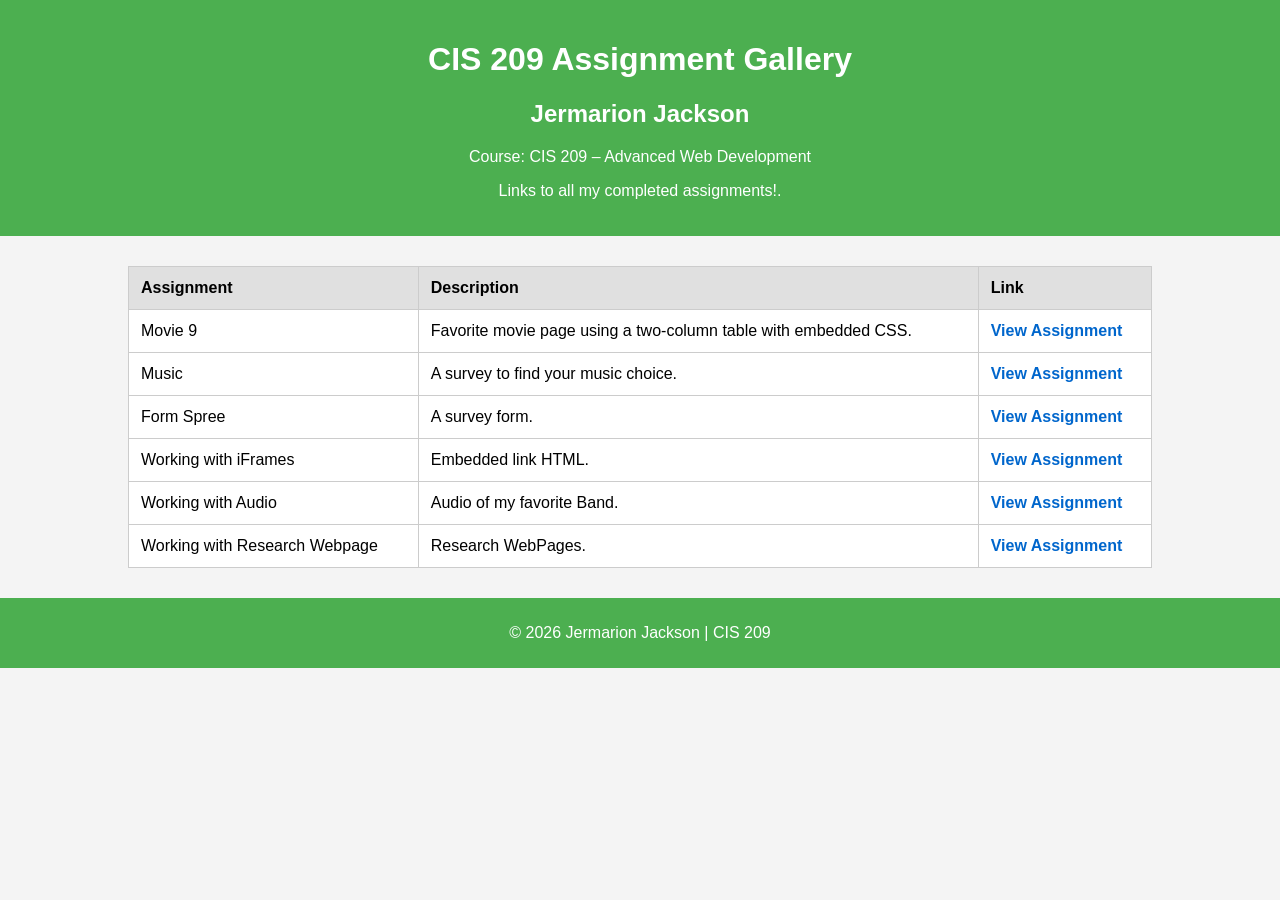
<file: index.html>
<!DOCTYPE html>
<html lang="en">
<head>
<meta charset="UTF-8">
<title>CIS 209 Assignment Gallery</title>
<link rel="stylesheet" href="style.css">
</head>

<body>

<header>
<h1>CIS 209 Assignment Gallery</h1>
<h2>Jermarion Jackson</h2>
<p>Course: CIS 209 – Advanced Web Development </p>
<p>Links to all my completed assignments!.</p>
</header>

<table>
<tr>
<th>Assignment</th>
<th>Description</th>
<th>Link</th>
</tr>


<tr>
<td>Movie 9</td>
<td>Favorite movie page using a two-column table with embedded CSS.</td>
<td><a href="movie9.html">View Assignment</a></td>
</tr>


<tr>
<td>Music</td>
<td> A survey to find your music choice.</td>
<td><a href="music.html">View Assignment</a></td>
</tr>





<tr>
<td>Form Spree</td>
<td> A survey form.</td>
<td><a href="Form.html">View Assignment</a></td>
</tr>






<tr>
<td>Working with iFrames</td>
<td> Embedded link HTML.</td>
<td><a href="iframe.html">View Assignment</a></td>
</tr>



<tr>
<td>Working with Audio</td>
<td> Audio of my favorite Band.</td>
<td><a href="musicg.html">View Assignment</a></td>
</tr>





<tr>
<td>Working with Research Webpage</td>
<td> Research WebPages.</td>
<td><a href="research.html">View Assignment</a></td>
</tr>

</table>

<footer>
<p>© 2026 Jermarion Jackson | CIS 209</p>
</footer>

</body>
</html>
</file>
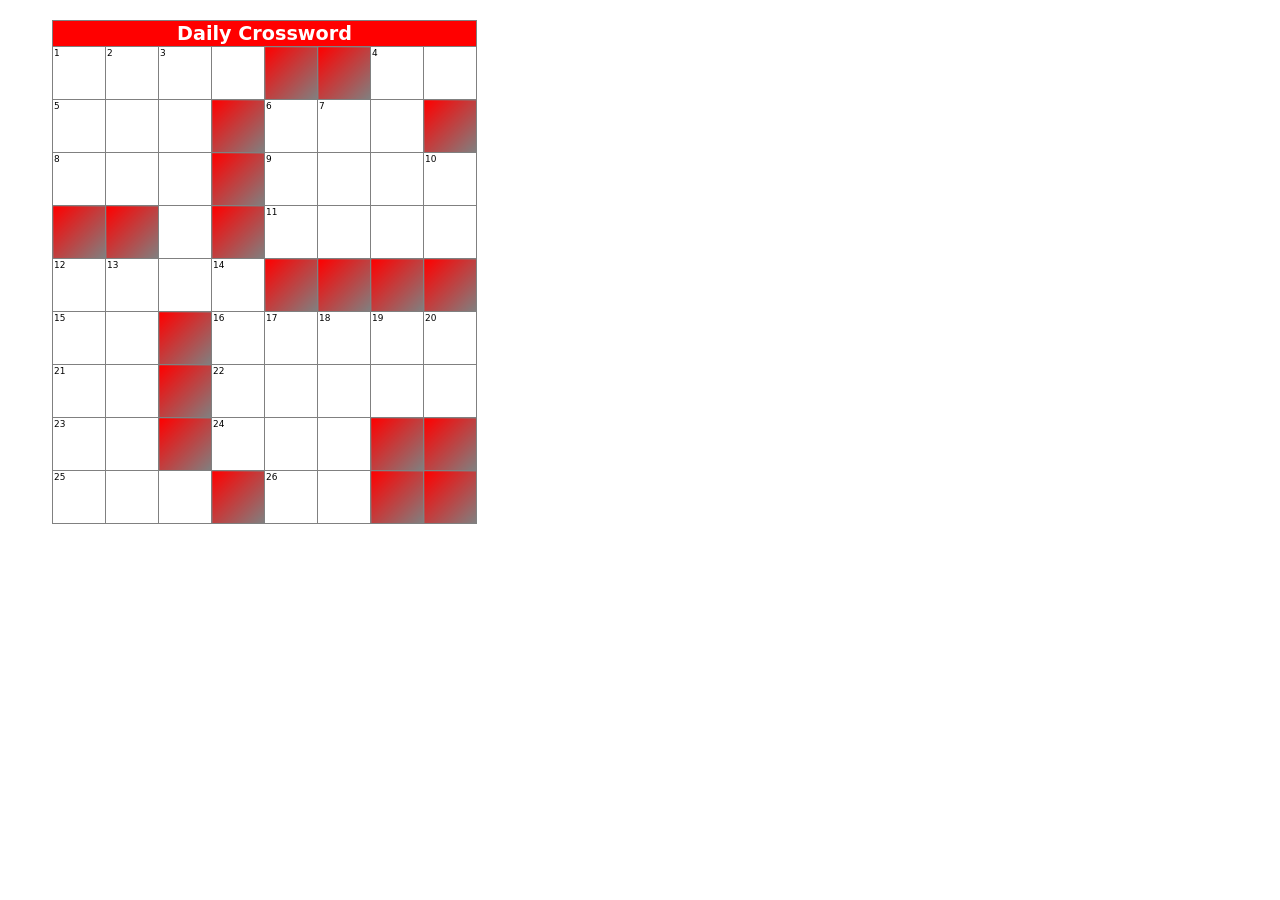
<file: crossword.html>
<!doctype html>
<html lang="en">
<head>
   <!--
   New Perspectives on HTML5 and CSS3, 8th Edition
   Tutorial 6
   Coding Challenge 2
   
   Author:    Jermarion Jackson
   Date:      2,25,26
   Filename: code6-2.html
   -->
   <meta charset="utf-8">
   <title>Coding Challenge 6-2</title>


   <link href="crossword_layout.css" rel="stylesheet">
   <link href="crossword.css" rel="stylesheet">




</head>
<body>
        <table>
   <thead>
      <tr>
      <th colspan="8">Daily Crossword</th>
      </tr>
   </thead>

   <tbody>

      <!-- Row 1 -->
      <tr>
         <td>1</td>
         <td>2</td>
         <td>3</td>
         <td></td>
         <td class="blank"></td>
         <td class="blank"></td>
         <td>4</td>
         <td></td>
      </tr>

      <!-- Row 2 -->
      <tr>
         <td>5</td>
         <td></td>
         <td></td>
         <td class="blank"></td>
         <td>6</td>
         <td>7</td>
         <td></td>
         <td class="blank"></td>
      </tr>

      <!-- Row 3 -->
      <tr>
         <td>8</td>
         <td></td>
         <td></td>
         <td class="blank"></td>
         <td>9</td>
         <td></td>
         <td></td>
         <td>10</td>
      </tr>

      <!-- Row 4 -->
      <tr>
         <td class="blank"></td>
         <td class="blank"></td>
         <td></td>
         <td class="blank"></td>
         <td>11</td>
         <td></td>
         <td></td>
         <td></td>
      </tr>

      <!-- Row 5 -->
      <tr>
         <td>12</td>
         <td>13</td>
         <td></td>
         <td>14</td>
         <td class="blank"></td>
         <td class="blank"></td>
         <td class="blank"></td>
         <td class="blank"></td>
      </tr>

      <!-- Row 6 -->
      <tr>
         <td>15</td>
         <td></td>
         <td class="blank"></td>
         <td>16</td>
         <td>17</td>
         <td>18</td>
         <td>19</td>
         <td>20</td>
      </tr>

      <!-- Row 7 -->
      <tr>
         <td>21</td>
         <td></td>
         <td class="blank"></td>
         <td>22</td>
         <td></td>
         <td></td>
         <td></td>
         <td></td>
      </tr>

      <!-- Row 8 -->
      <tr>
         <td>23</td>
         <td></td>
         <td class="blank"></td>
         <td>24</td>
         <td></td>
         <td></td>
         <td class="blank"></td>
         <td class="blank"></td>
      </tr>

      <!-- Row 9 -->
      <tr>
         <td>25</td>
         <td></td>
         <td></td>
         <td class="blank"></td>
         <td>26</td>
         <td></td>
         <td class="blank"></td>
         <td class="blank"></td>
      </tr>

   </tbody>
</table>
</body>
</html>
</file>
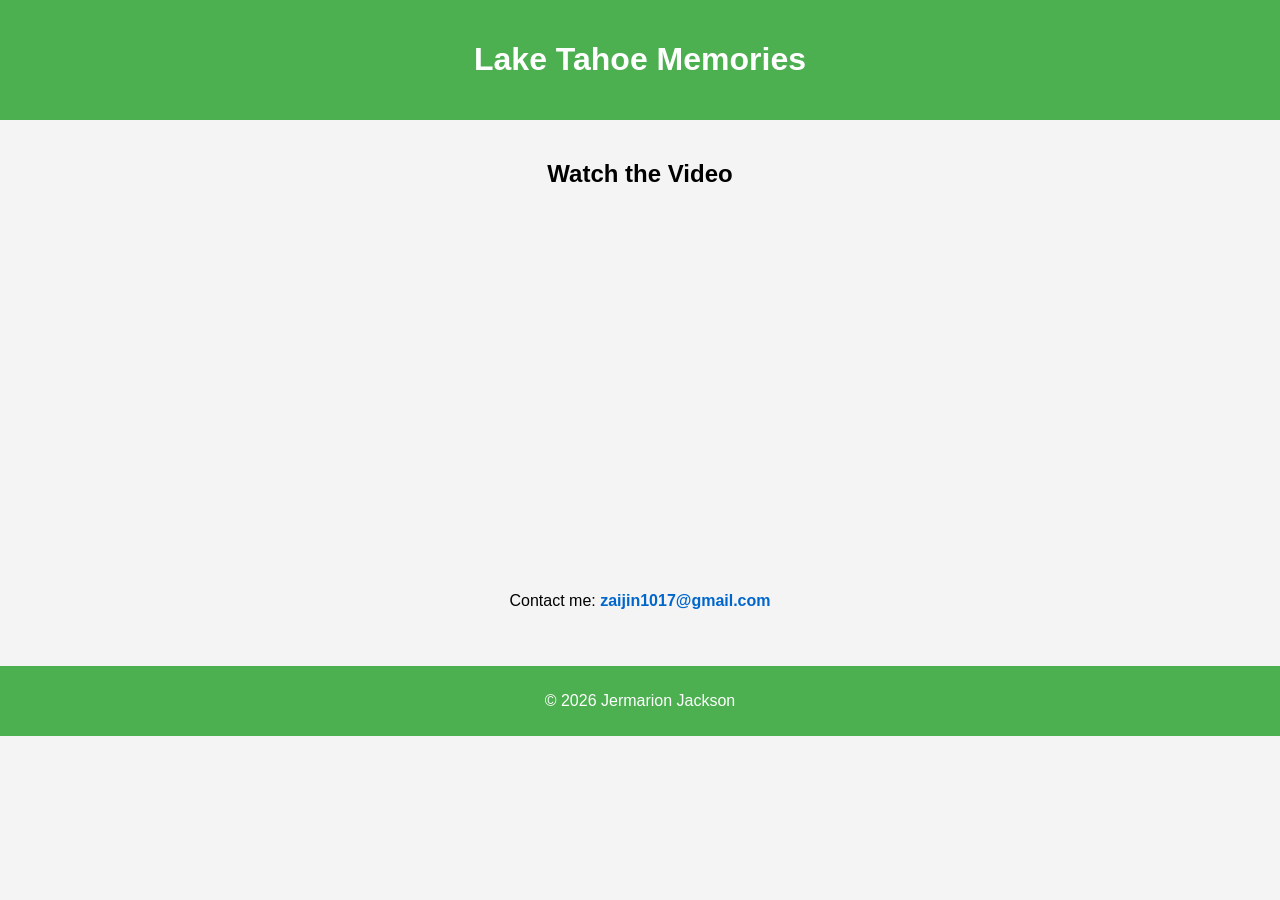
<file: iframe.html>
<!DOCTYPE html>
<html lang="en">
<head>
<meta charset="UTF-8">
<meta name="viewport" content="width=device-width, initial-scale=1.0">
<title>Lake Tahoe Memories</title>
<link rel="stylesheet" href="style.css">
</head>

<body>

<header>
    <h1>Lake Tahoe Memories</h1>
</header>

<main style="text-align: center; padding: 20px;">

    <h2>Watch the Video</h2>

    <iframe
        src="https://archive.org/details/lake-tahoe-memories"
        width="640"
        height="360"
        frameborder="0"
        allowfullscreen>
    </iframe>

    <p style="margin-top: 20px;">
        Contact me:
        <a href="mailto:youremail@example.com">zaijin1017@gmail.com</a>
    </p>

</main>

<footer>
    <p>&copy; 2026 Jermarion Jackson</p>
</footer>

</body>
</html>
</file>
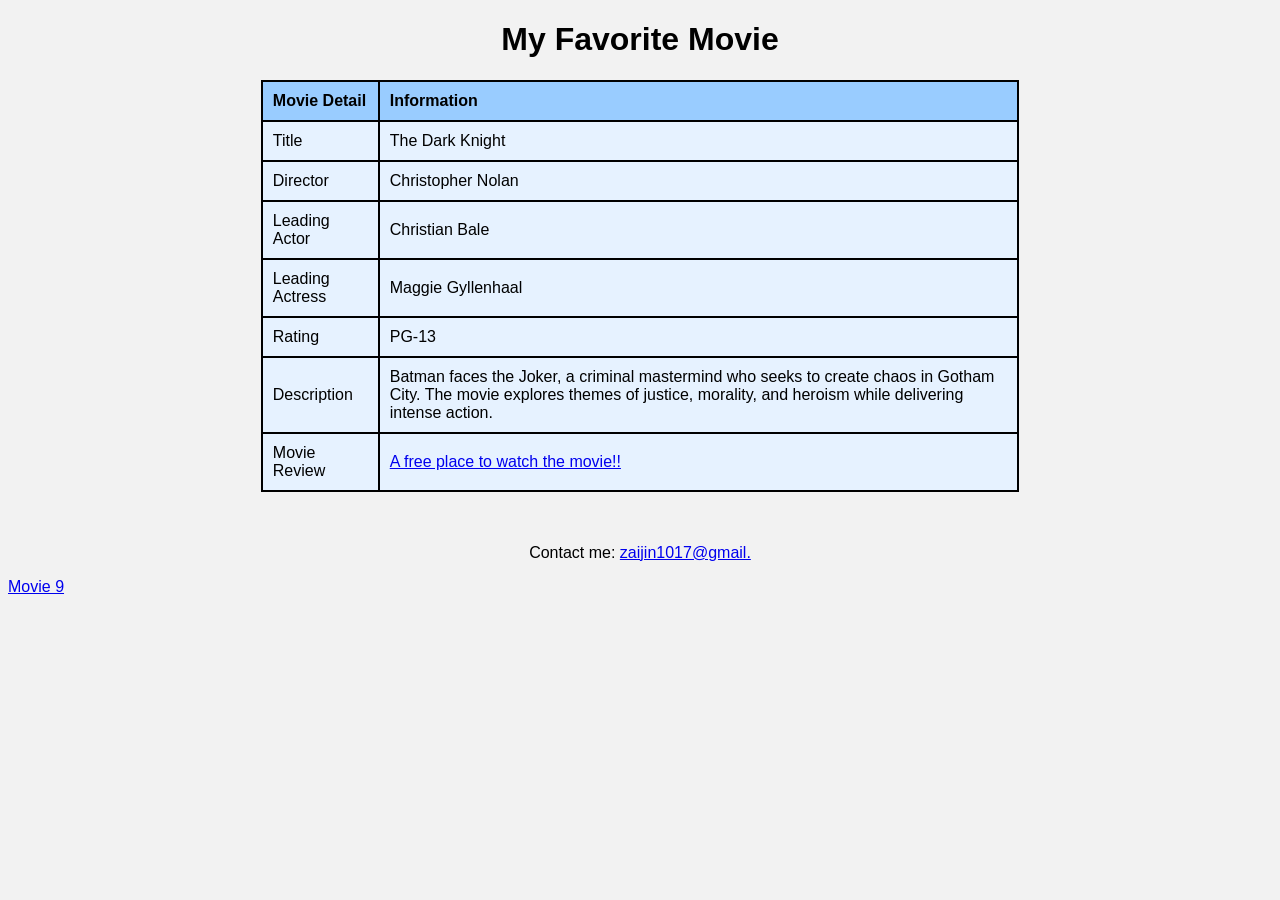
<file: movie9.html>
<!DOCTYPE html>
<html lang="en">
<head>
<meta charset="UTF-8">
<title>My Favorite Movie</title>

<style>
body {
    font-family: Arial, sans-serif;
    background-color: #f2f2f2;
}

table {
    width: 60%;
    border-collapse: collapse;
    margin: auto;
    background-color: #e6f2ff;
}

th, td {
    border: 2px solid black;
    padding: 10px;
    text-align: left;
}

th {
    background-color: #99ccff;
}
</style>

</head>

<body>

<h1 style="text-align:center;">My Favorite Movie</h1>

<table>
<tr>
<th>Movie Detail</th>
<th>Information</th>
</tr>

<tr>
<td>Title</td>
<td>The Dark Knight</td>
</tr>

<tr>
<td>Director</td>
<td>Christopher Nolan</td>
</tr>

<tr>
<td>Leading Actor</td>
<td>Christian Bale</td>
</tr>

<tr>
<td>Leading Actress</td>
<td>Maggie Gyllenhaal</td>
</tr>

<tr>
<td>Rating</td>
<td>PG-13</td>
</tr>

<tr>
<td>Description</td>
<td>
Batman faces the Joker, a criminal mastermind who seeks to create chaos in Gotham City.
The movie explores themes of justice, morality, and heroism while delivering intense action.
</td>
</tr>

<tr>
<td>Movie Review</td>
<td>
<a href="https://ww25.soap2day.day/the-dark-knight-95fba-soap2day/" target="_blank">
A free place to watch the movie!!
</a>
</td>
</tr>

</table>

<br><br>

<p style="text-align:center;">
Contact me:
<a href="mailto:zaijin1017@gmail.com">zaijin1017@gmail.</a>
</p>

<a href="https://scootii1017.github.io/my-portfolio/movie9.html">Movie 9</a>


</body>
</html>
</file>
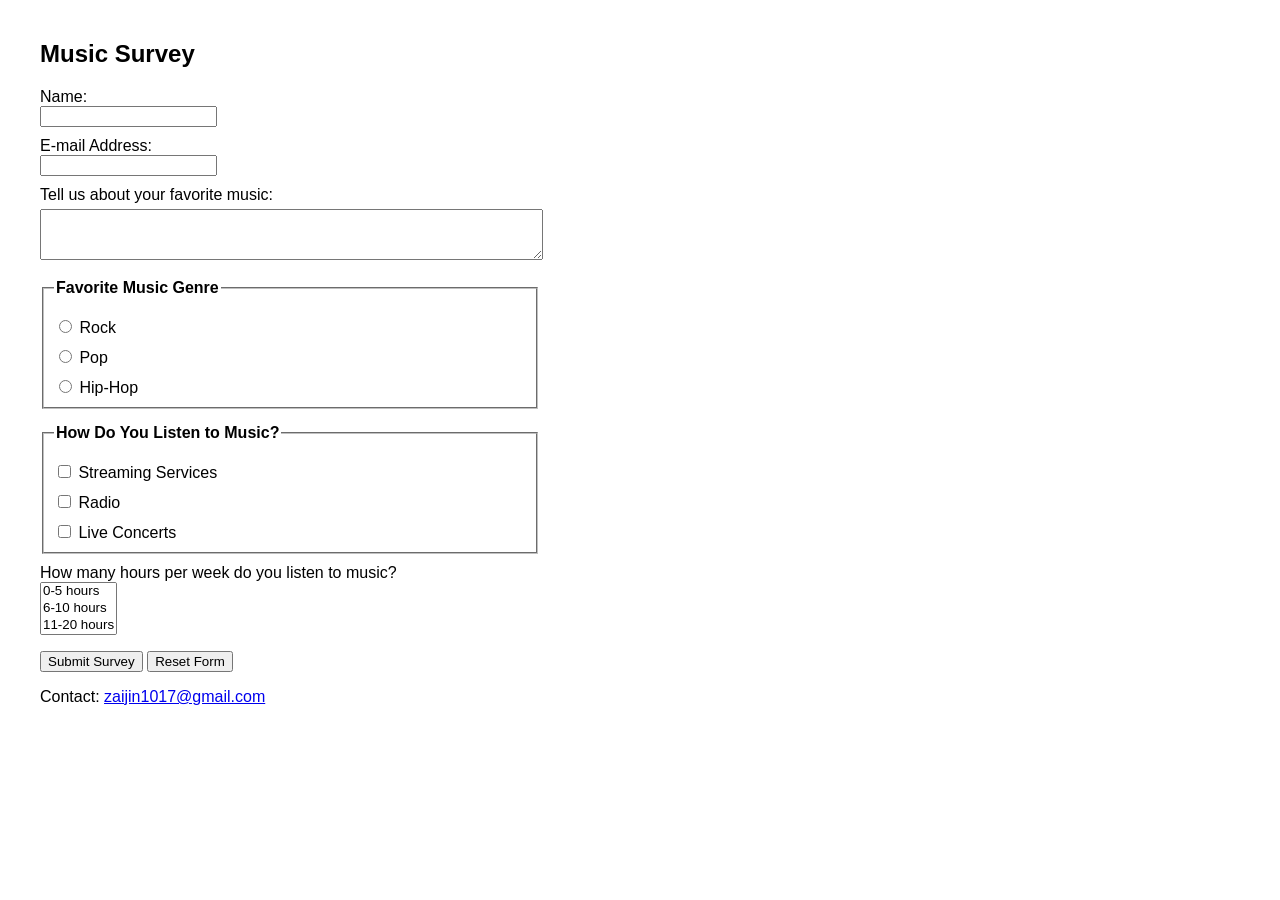
<file: Music.html>
<!DOCTYPE html>
<html lang="en">
<head>
<meta charset="UTF-8">
<title>Music Survey</title>
<style>
body {
    font-family: Arial, sans-serif;
    margin: 40px;
}

form {
    width: 500px;
}

label {
    display: block;
    margin-top: 10px;
}

fieldset {
    margin-top: 15px;
    padding: 10px;
}

legend {
    font-weight: bold;
}

textarea {
    margin-top: 5px;
}

.buttons {
    margin-top: 15px;
}
</style>
</head>

<body>

<h2>Music Survey</h2>

<form>

<label for="name">Name:</label>
<input type="text" id="name" name="name">

<label for="email">E-mail Address:</label>
<input type="email" id="email" name="email">

<label for="comments">Tell us about your favorite music:</label>
<textarea id="comments" name="comments" cols="60" rows="3"></textarea>

<fieldset>
<legend>Favorite Music Genre</legend>

<label>
<input type="radio" name="genre" value="rock"> Rock
</label>

<label>
<input type="radio" name="genre" value="pop"> Pop
</label>

<label>
<input type="radio" name="genre" value="hiphop"> Hip-Hop
</label>

</fieldset>

<fieldset>
<legend>How Do You Listen to Music?</legend>

<label>
<input type="checkbox" name="listen" value="streaming"> Streaming Services
</label>

<label>
<input type="checkbox" name="listen" value="radio"> Radio
</label>

<label>
<input type="checkbox" name="listen" value="concerts"> Live Concerts
</label>

</fieldset>

<label for="hours">How many hours per week do you listen to music?</label>
<select id="hours" name="hours" size="3">
<option>0-5 hours</option>
<option>6-10 hours</option>
<option>11-20 hours</option>
<option>21+ hours</option>
</select>

<div class="buttons">
<input type="submit" value="Submit Survey">
<input type="reset" value="Reset Form">
</div>

<p>Contact: <a href="mailto:scootah@email.com">zaijin1017@gmail.com</a></p>

</form>

</body>
</html>
</file>
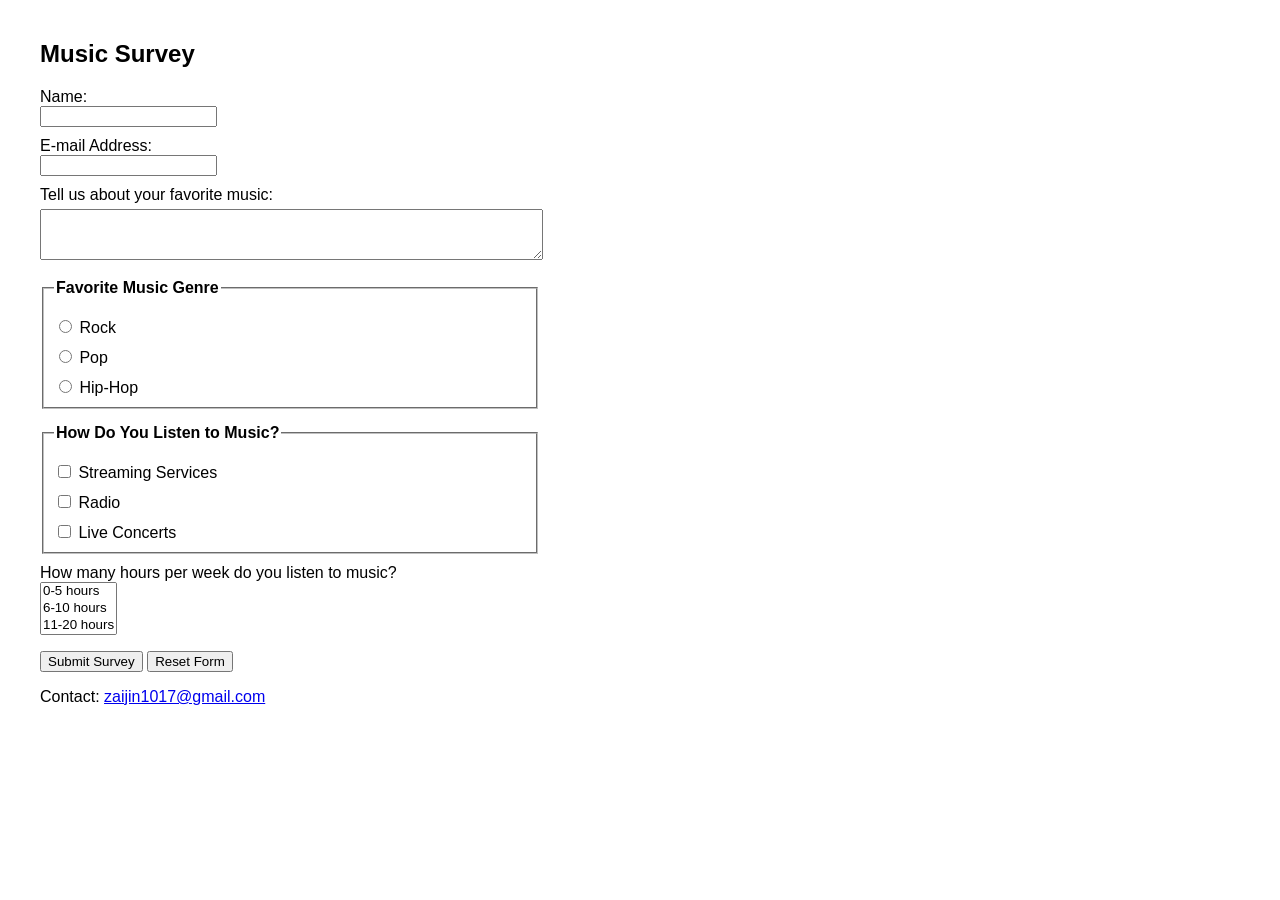
<file: music.html>
<!DOCTYPE html>
<html lang="en">
<head>
<meta charset="UTF-8">
<title>Music Survey</title>
<style>
body {
    font-family: Arial, sans-serif;
    margin: 40px;
}

form {
    width: 500px;
}

label {
    display: block;
    margin-top: 10px;
}

fieldset {
    margin-top: 15px;
    padding: 10px;
}

legend {
    font-weight: bold;
}

textarea {
    margin-top: 5px;
}

.buttons {
    margin-top: 15px;
}
</style>
</head>

<body>

<h2>Music Survey</h2>

<form>

<label for="name">Name:</label>
<input type="text" id="name" name="name">

<label for="email">E-mail Address:</label>
<input type="email" id="email" name="email">

<label for="comments">Tell us about your favorite music:</label>
<textarea id="comments" name="comments" cols="60" rows="3"></textarea>

<fieldset>
<legend>Favorite Music Genre</legend>

<label>
<input type="radio" name="genre" value="rock"> Rock
</label>

<label>
<input type="radio" name="genre" value="pop"> Pop
</label>

<label>
<input type="radio" name="genre" value="hiphop"> Hip-Hop
</label>

</fieldset>

<fieldset>
<legend>How Do You Listen to Music?</legend>

<label>
<input type="checkbox" name="listen" value="streaming"> Streaming Services
</label>

<label>
<input type="checkbox" name="listen" value="radio"> Radio
</label>

<label>
<input type="checkbox" name="listen" value="concerts"> Live Concerts
</label>

</fieldset>

<label for="hours">How many hours per week do you listen to music?</label>
<select id="hours" name="hours" size="3">
<option>0-5 hours</option>
<option>6-10 hours</option>
<option>11-20 hours</option>
<option>21+ hours</option>
</select>

<div class="buttons">
<input type="submit" value="Submit Survey">
<input type="reset" value="Reset Form">
</div>

<p>Contact: <a href="mailto:scootah@email.com">zaijin1017@gmail.com</a></p>

</form>

</body>
</html>
</file>
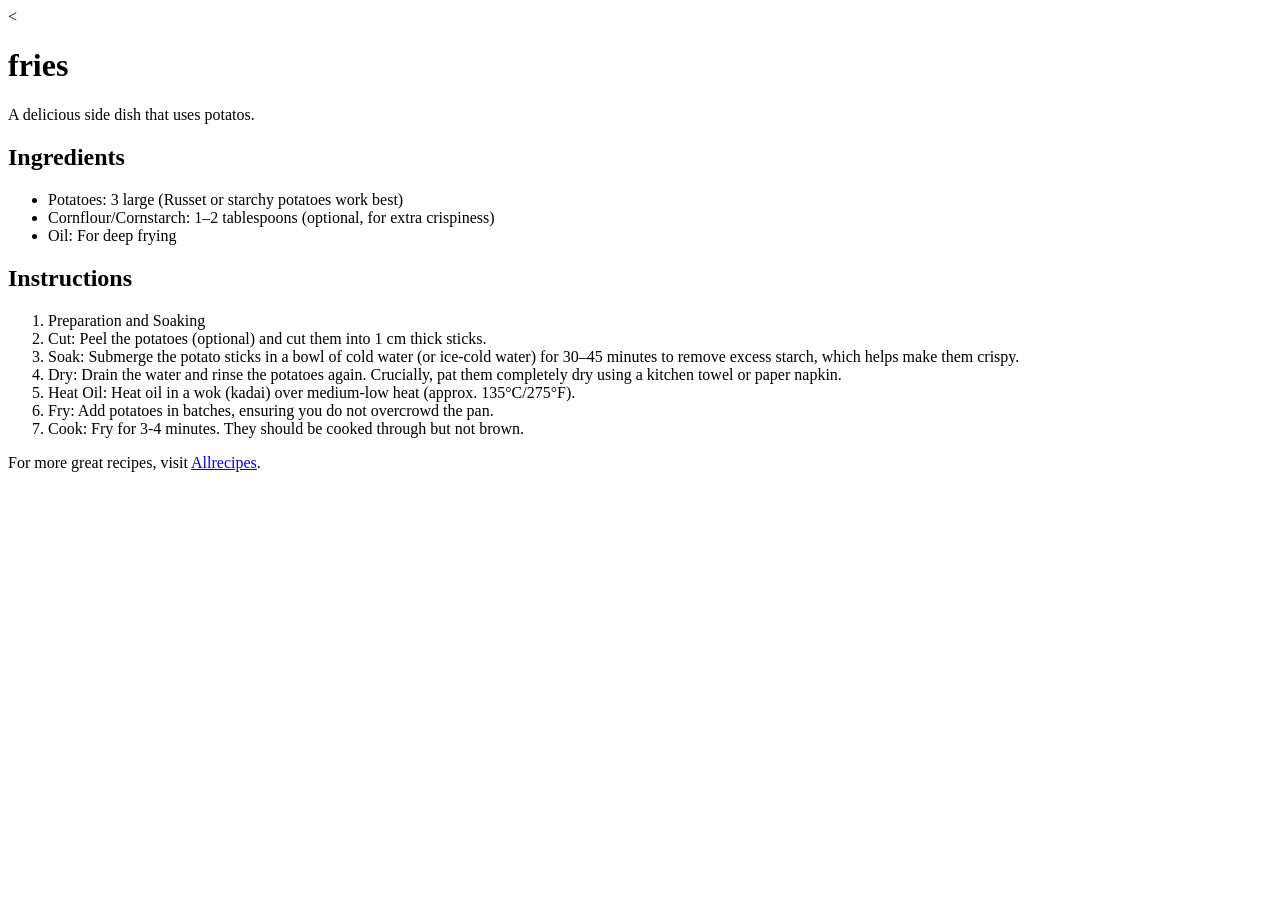
<file: recipe.html>
<<!DOCTYPE html>
<html lang="en">
<head>
    <meta charset="UTF-8">
    <meta name="viewport" content="width=device-width, initial-scale=1.0">
    <title>Favorite Recipe - Classic Grilled Cheese</title>
</head>
<body>

    <h1>fries</h1>
    <p>A delicious side dish that uses potatos.</p>

    <h2>Ingredients</h2>
    <ul>
        <li>Potatoes: 3 large (Russet or starchy potatoes work best)</li>
        <li>Cornflour/Cornstarch: 1–2 tablespoons (optional, for extra crispiness)</li>
        <li>Oil: For deep frying</li>
    </ul>

    <h2>Instructions</h2>
    <ol>
        <li>Preparation and Soaking</li>
        <li>Cut: Peel the potatoes (optional) and cut them into 1 cm thick sticks.</li>
        <li>Soak: Submerge the potato sticks in a bowl of cold water (or ice-cold water) for 30–45 minutes to remove excess starch, which helps make them crispy.</li>
        <li>Dry: Drain the water and rinse the potatoes again. Crucially, pat them completely dry using a kitchen towel or paper napkin. </li>
        <li>Heat Oil: Heat oil in a wok (kadai) over medium-low heat (approx. 135°C/275°F).</li>
        <li>Fry: Add potatoes in batches, ensuring you do not overcrowd the pan.</li>
        <li>Cook: Fry for 3-4 minutes. They should be cooked through but not brown.</li>
    </ol>

    <p>For more great recipes, visit <a href="https://www.allrecipes.com" target="_blank">Allrecipes</a>.</p>

</body>
</html>
</file>
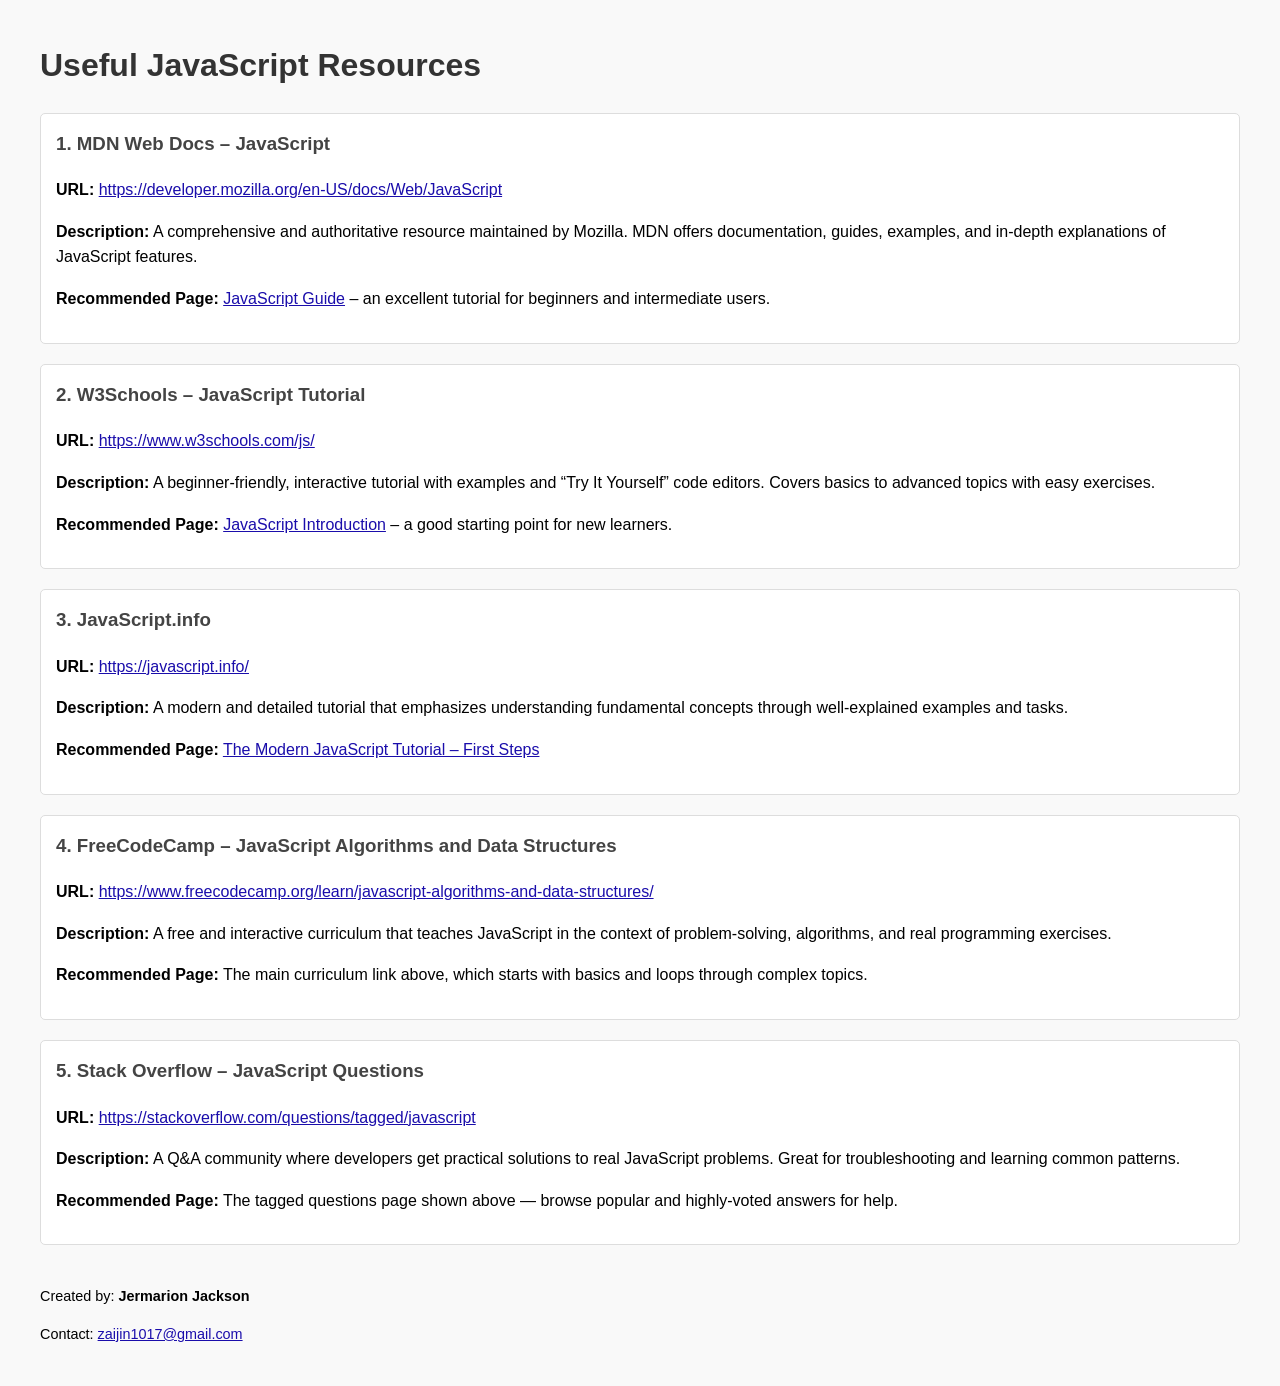
<file: research.html>
<!DOCTYPE html>
<html lang="en">
<head>
    <meta charset="UTF-8">
    <meta name="viewport" content="width=device-width, initial-scale=1.0">
    <title>JavaScript Resources</title>
    <style>
        body {
            font-family: Arial, sans-serif;
            background-color: #f9f9f9;
            margin: 40px;
            line-height: 1.6;
        }
        h1 {
            color: #333;
        }
        .resource {
            background: #fff;
            border: 1px solid #ddd;
            padding: 15px;
            margin-bottom: 20px;
            border-radius: 5px;
        }
        .resource h3 {
            margin-top: 0;
            color: #444;
        }
        a {
            color: #1a0dab;
        }
        footer {
            margin-top: 40px;
            font-size: 0.9em;
        }
    </style>
</head>
<body>

    <h1>Useful JavaScript Resources</h1>

    <div class="resource">
        <h3>1. MDN Web Docs – JavaScript</h3>
        <p><strong>URL:</strong> <a href="https://developer.mozilla.org/en-US/docs/Web/JavaScript">https://developer.mozilla.org/en-US/docs/Web/JavaScript</a></p>
        <p><strong>Description:</strong> A comprehensive and authoritative resource maintained by Mozilla. MDN offers documentation, guides, examples, and in‑depth explanations of JavaScript features.</p>
        <p><strong>Recommended Page:</strong> <a href="https://developer.mozilla.org/en-US/docs/Web/JavaScript/Guide">JavaScript Guide</a> – an excellent tutorial for beginners and intermediate users.</p>
    </div>

    <div class="resource">
        <h3>2. W3Schools – JavaScript Tutorial</h3>
        <p><strong>URL:</strong> <a href="https://www.w3schools.com/js/">https://www.w3schools.com/js/</a></p>
        <p><strong>Description:</strong> A beginner‑friendly, interactive tutorial with examples and “Try It Yourself” code editors. Covers basics to advanced topics with easy exercises.</p>
        <p><strong>Recommended Page:</strong> <a href="https://www.w3schools.com/js/js_intro.asp">JavaScript Introduction</a> – a good starting point for new learners.</p>
    </div>

    <div class="resource">
        <h3>3. JavaScript.info</h3>
        <p><strong>URL:</strong> <a href="https://javascript.info/">https://javascript.info/</a></p>
        <p><strong>Description:</strong> A modern and detailed tutorial that emphasizes understanding fundamental concepts through well‑explained examples and tasks.</p>
        <p><strong>Recommended Page:</strong> <a href="https://javascript.info/first-steps">The Modern JavaScript Tutorial – First Steps</a></p>
    </div>

    <div class="resource">
        <h3>4. FreeCodeCamp – JavaScript Algorithms and Data Structures</h3>
        <p><strong>URL:</strong> <a href="https://www.freecodecamp.org/learn/javascript-algorithms-and-data-structures/">https://www.freecodecamp.org/learn/javascript-algorithms-and-data-structures/</a></p>
        <p><strong>Description:</strong> A free and interactive curriculum that teaches JavaScript in the context of problem‑solving, algorithms, and real programming exercises.</p>
        <p><strong>Recommended Page:</strong> The main curriculum link above, which starts with basics and loops through complex topics.</p>
    </div>

    <div class="resource">
        <h3>5. Stack Overflow – JavaScript Questions</h3>
        <p><strong>URL:</strong> <a href="https://stackoverflow.com/questions/tagged/javascript">https://stackoverflow.com/questions/tagged/javascript</a></p>
        <p><strong>Description:</strong> A Q&A community where developers get practical solutions to real JavaScript problems. Great for troubleshooting and learning common patterns.</p>
        <p><strong>Recommended Page:</strong> The tagged questions page shown above — browse popular and highly‑voted answers for help.</p>
    </div>

    <footer>
        <p>Created by: <strong>Jermarion Jackson</strong></p>
        <p>Contact: <a href="mailto:your.email@example.com">zaijin1017@gmail.com</a></p>
    </footer>

</body>
</html>
</file>
<file: style.css>
body
{
font-family: Arial, Verdana, sans-serif;
background-color: #f4f4f4;
margin: 0;
padding: 0;
}

header
{
background-color: #4CAF50;
color: white;
text-align: center;
padding: 20px;
}

table
{
width: 80%;
margin: 30px auto;
border-collapse: collapse;
background-color: white;
}

th, td
{
border: 1px solid #ccc;
padding: 12px;
text-align: left;
}

th
{
background-color: #e0e0e0;
}

a
{
color: #0066cc;
text-decoration: none;
font-weight: bold;
}

a:hover
{
text-decoration: underline;
}

footer
{
text-align: center;
padding: 10px;
background-color: #4CAF50;
color: white;
margin-top: 20px;
}
</file>
<file: crossword_layout.css>
﻿@charset "utf-8";

/*
   New Perspectives on HTML5 and CSS3, 8th Edition
   Tutorial 6
   Coding Challenge 2
   
   Filename: code6-2_layout.css

*/
html {
   width: 100%;
}

body {
   width: 95%;
   margin: 0px auto;
   font-family: "Lucida Grande", "Lucida Sans Unicode", "Lucida Sans", "DejaVu Sans", Verdana, "sans-serif";
   font-size: 0.8em;
}

h1 {
   font-size: 2em;
}
</file>
<file: crossword.css>
﻿@charset "utf-8";

/*
   New Perspectives on HTML5 and CSS3, 8th Edition
   Tutorial 6
   Coding Challenge 2
   
   Author:  Jermarion Jackson
   Date:    2,25,26
   Filename: code6-2_table.css

*/

/* Table */
table {
   margin: 20px;
   border-collapse: collapse;
}

/* Header Cell */
thead tr th {
   color: white;
   background-color: red;
   font-size: 1.5em;
   border: 1px solid gray;
}

/* All table data cells */
td {
   width: 50px;
   height: 50px;
   font-size: 0.7em;
   border: 1px solid gray;
   vertical-align: top;
   text-align: left;
}

/* Blank cells */
td.blank {
   background: linear-gradient(to bottom right, red, gray);
}
</file>
